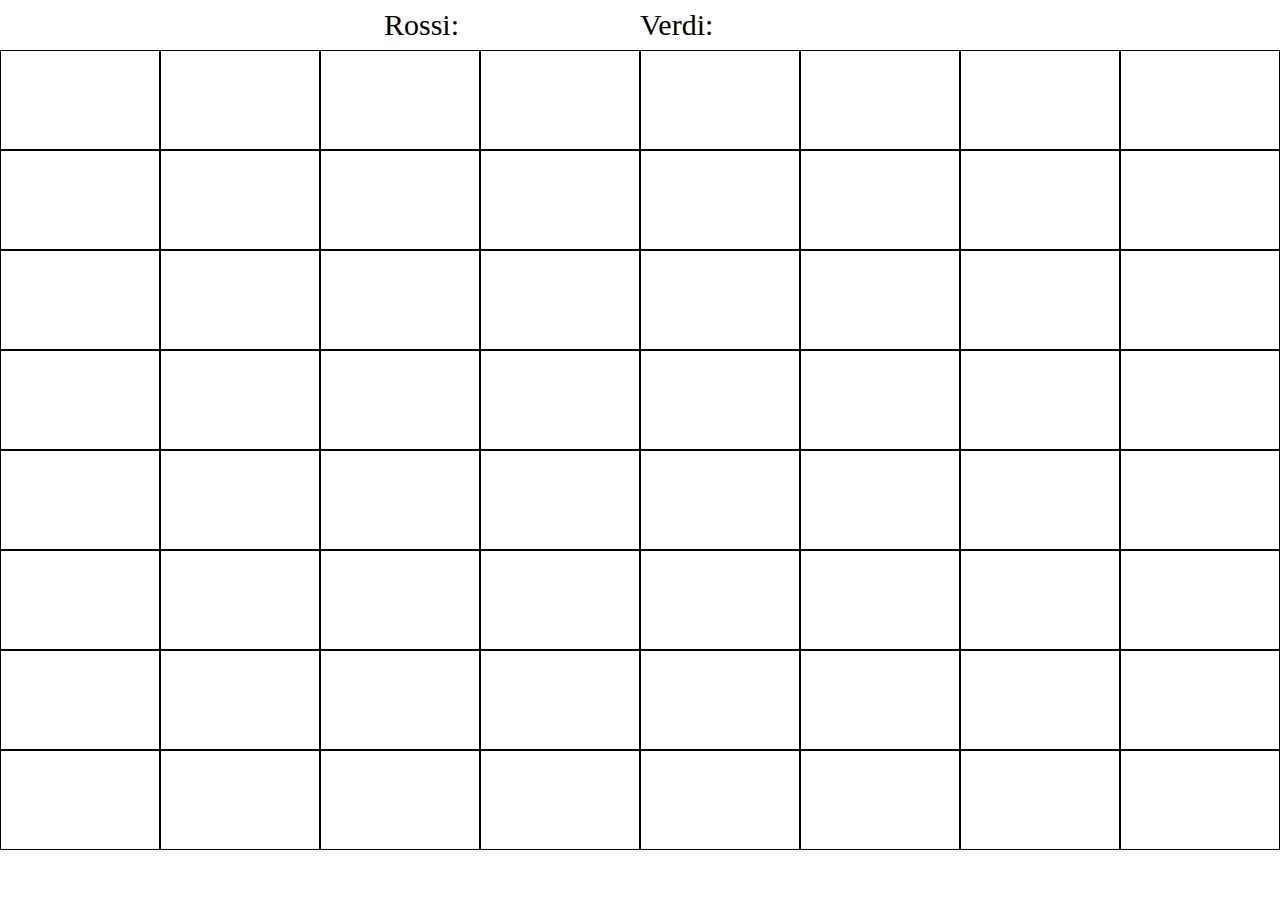
<file: index.html>
<!DOCTYPE html>
<html lang="en">
<head>
  <meta charset="UTF-8">
  <meta name="viewport" content="width=device-width, initial-scale=1.0">
  <meta http-equiv="X-UA-Compatible" content="ie=edge">
  <link rel="stylesheet" href="assets/css/main.css">
  <title>Document</title>
</head>
<body>

  <div class="container">
    <div class="row">
      <div class="red-counter">Rossi: <span></span></div>
      <div class="green-counter">Verdi: <span></span></div>
    </div>
    <div class="row">
      <div class="square"></div>
      <div class="square red"></div>
      <div class="square"></div>
      <div class="square red"></div>
      <div class="square"></div>
      <div class="square red"></div>
      <div class="square"></div>
      <div class="square red"></div>
    </div>
    <div class="row">
      <div class="square"></div>
      <div class="square red"></div>
      <div class="square"></div>
      <div class="square red"></div>
      <div class="square"></div>
      <div class="square red"></div>
      <div class="square"></div>
      <div class="square red"></div>
    </div>
    <div class="row">
      <div class="square"></div>
      <div class="square red"></div>
      <div class="square"></div>
      <div class="square red"></div>
      <div class="square"></div>
      <div class="square red"></div>
      <div class="square"></div>
      <div class="square red"></div>
    </div>
    <div class="row">
      <div class="square"></div>
      <div class="square red"></div>
      <div class="square"></div>
      <div class="square red"></div>
      <div class="square"></div>
      <div class="square red"></div>
      <div class="square"></div>
      <div class="square"></div>
    </div>
    <div class="row">
      <div class="square"></div>
      <div class="square"></div>
      <div class="square"></div>
      <div class="square"></div>
      <div class="square"></div>
      <div class="square"></div>
      <div class="square"></div>
      <div class="square"></div>
    </div>
    <div class="row">
      <div class="square"></div>
      <div class="square"></div>
      <div class="square"></div>
      <div class="square"></div>
      <div class="square"></div>
      <div class="square"></div>
      <div class="square"></div>
      <div class="square"></div>
    </div>
    <div class="row">
      <div class="square"></div>
      <div class="square"></div>
      <div class="square"></div>
      <div class="square"></div>
      <div class="square"></div>
      <div class="square"></div>
      <div class="square"></div>
      <div class="square"></div>
    </div>
    <div class="row">
      <div class="square"></div>
      <div class="square"></div>
      <div class="square"></div>
      <div class="square"></div>
      <div class="square"></div>
      <div class="square"></div>
      <div class="square"></div>
      <div class="square"></div>
    </div>
  </div>
  
  <script src="https://ajax.googleapis.com/ajax/libs/jquery/3.4.1/jquery.min.js"></script>
  <script src="assets/js/main.js"></script>
</body>
</html>
</file>
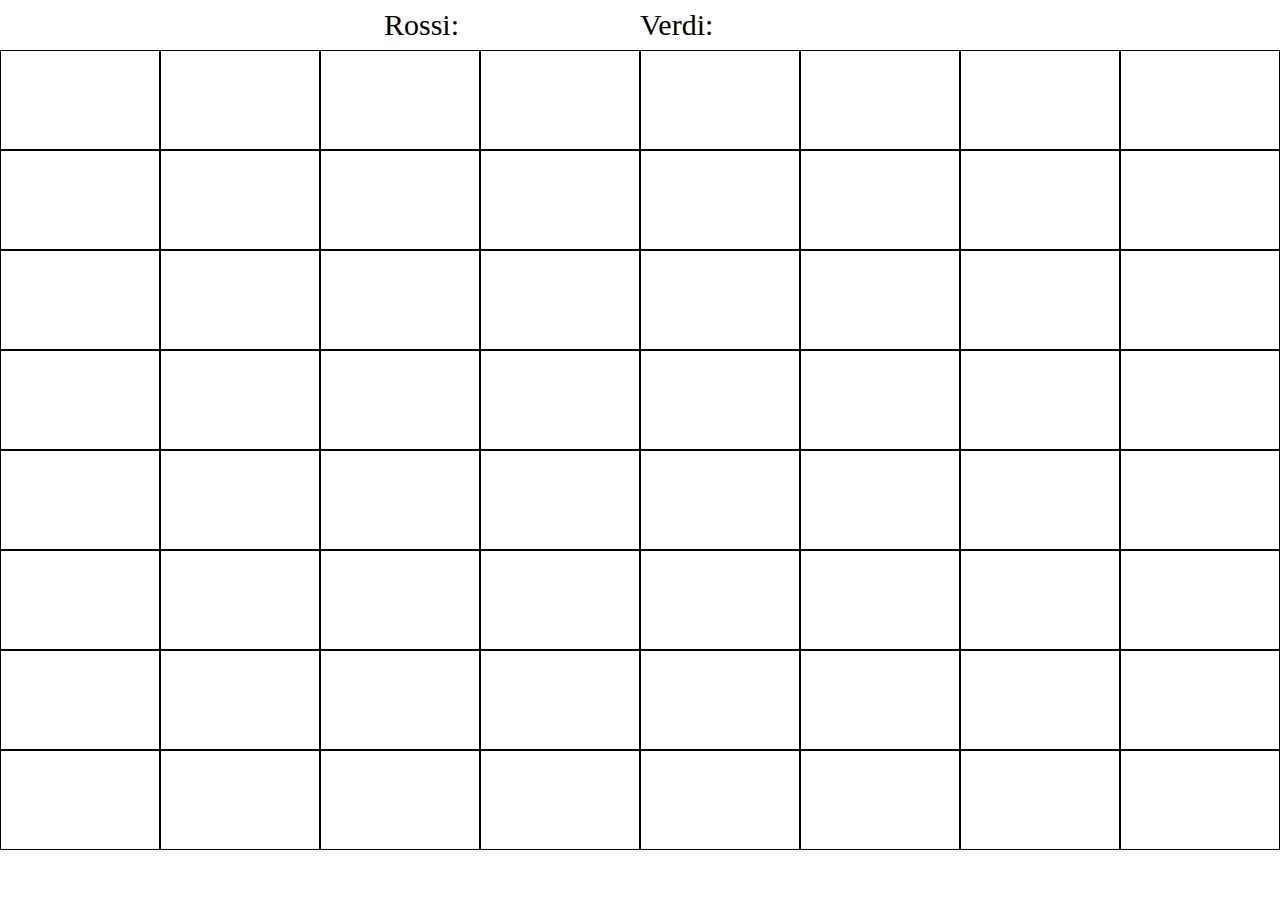
<file: Bonus/index.html>
<!DOCTYPE html>
<html lang="en">
<head>
  <meta charset="UTF-8">
  <meta name="viewport" content="width=device-width, initial-scale=1.0">
  <meta http-equiv="X-UA-Compatible" content="ie=edge">
  <link rel="stylesheet" href="assets/css/main.css">
  <title>Document</title>
</head>
<body>

  <div class="container">
    <div class="title">
      <div class="red-counter">Rossi: <span></span></div>
      <div class="green-counter">Verdi: <span></span></div>
    </div>
    <div id="square-grid">

    </div>
    
  </div>
  
  <script src="https://ajax.googleapis.com/ajax/libs/jquery/3.4.1/jquery.min.js"></script>
  <script src="assets/js/main.js"></script>
</body>
</html>
</file>
<file: assets/css/main.css>
* {
  margin: 0;
  border: 0;
  padding: 0;
  box-sizing: border-box;
}

.row {
  width: 100%;
  display: flex;
  flex-wrap: wrap;
  justify-content: center;
}
.row span {
  font-weight: bold;
}
.red-counter, 
.green-counter {
  flex-basis: 20%;
  height: 50px;
  line-height: 50px;
  font-size: 30px;
}

.square {
  /* display: inline-block; */
  width: calc(100% / 8);
  height: 100px;;
  border: 1px solid black;
}
</file>
<file: Bonus/assets/css/main.css>
* {
  margin: 0;
  border: 0;
  padding: 0;
  box-sizing: border-box;
}
.title,
.row {
  width: 100%;
  display: flex;
  flex-wrap: wrap;
  justify-content: center;
}
.row span {
  font-weight: bold;
}
.red-counter, 
.green-counter {
  flex-basis: 20%;
  height: 50px;
  line-height: 50px;
  font-size: 30px;
}

.square {
  width: calc(100% / 8);
  height: 100px;;
  border: 1px solid black;
  cursor: pointer;
}

.bg-red {
  background-color: red;
}
.bg-green {
  background-color: green;
}
.cursor-default {
  cursor: default;
}
</file>
